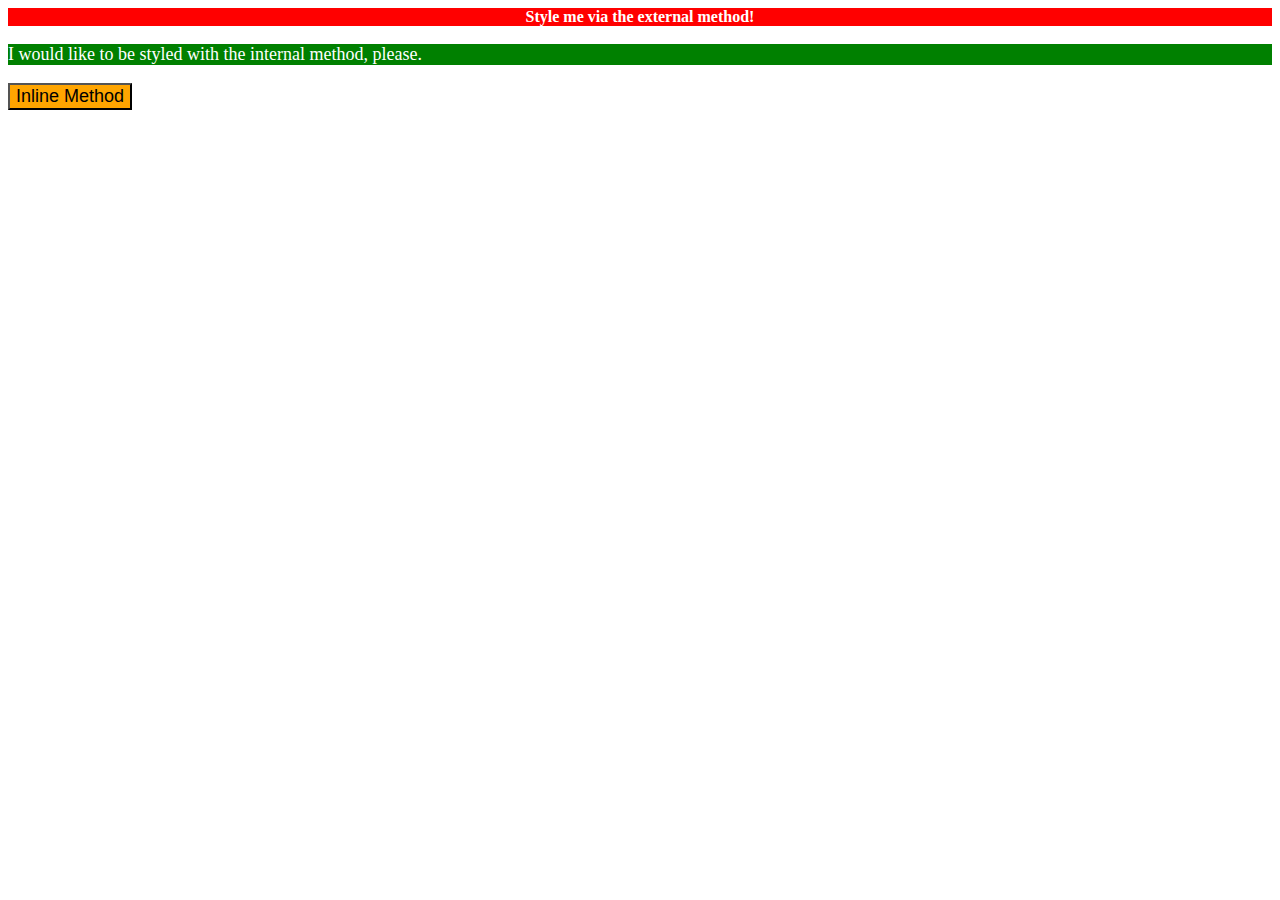
<file: foundations/intro-to-css/01-css-methods/index.html>
<!DOCTYPE html>
<html lang="en">
  <head>
    <meta charset="UTF-8">
    <meta http-equiv="X-UA-Compatible" content="IE=edge">
    <meta name="viewport" content="width=device-width, initial-scale=1.0">
    <link rel="stylesheet" href="style.css">
    <style>
      p {
        background-color: green;
        color: white;
        font-size: 18px;

      }
    </style>
    <title>Methods for Adding CSS</title>
  </head>
  <body>
    <div>Style me via the external method!</div>
    <p>I would like to be styled with the internal method, please.</p>

    <button style="background-color: orange; font-size: 18px;">Inline Method</button>
  </body>
</html>
</file>
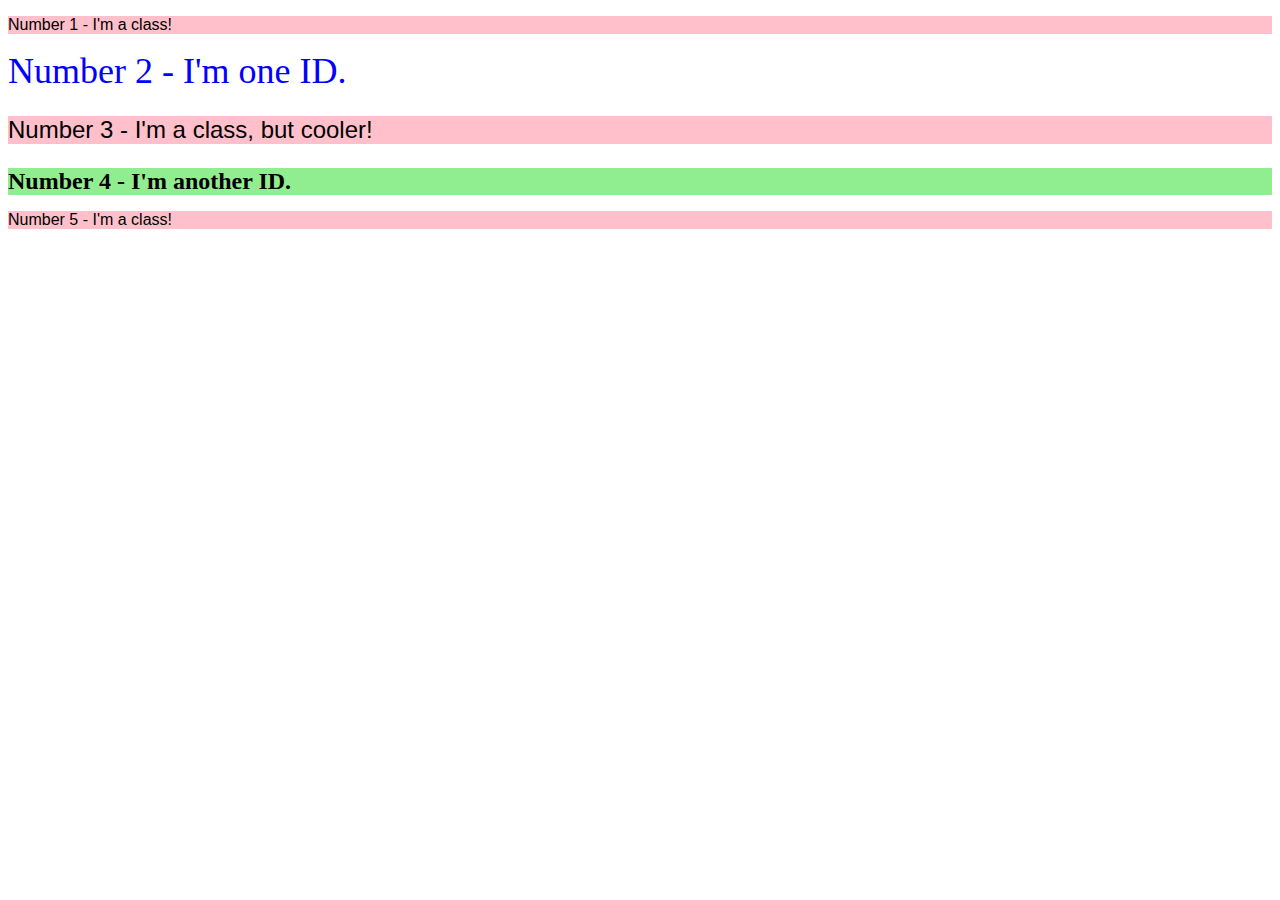
<file: foundations/intro-to-css/02-class-id-selectors/index.html>
<!DOCTYPE html>
<html lang="en">
  <head>
    <meta charset="UTF-8">
    <meta http-equiv="X-UA-Compatible" content="IE=edge">
    <meta name="viewport" content="width=device-width, initial-scale=1.0">
    <title>Class and ID Selectors</title>
    <link rel="stylesheet" href="style.css">
  </head>
  <body>
    <p>Number 1 - I'm a class!</p>
    <div id="two">Number 2 - I'm one ID.</div>
    <p class="adjust-font-size">Number 3 - I'm a class, but cooler!</p>
    <div id="four" class="adjust-font-size">Number 4 - I'm another ID.</div>
    <p>Number 5 - I'm a class!</p>
  </body>
</html>
</file>
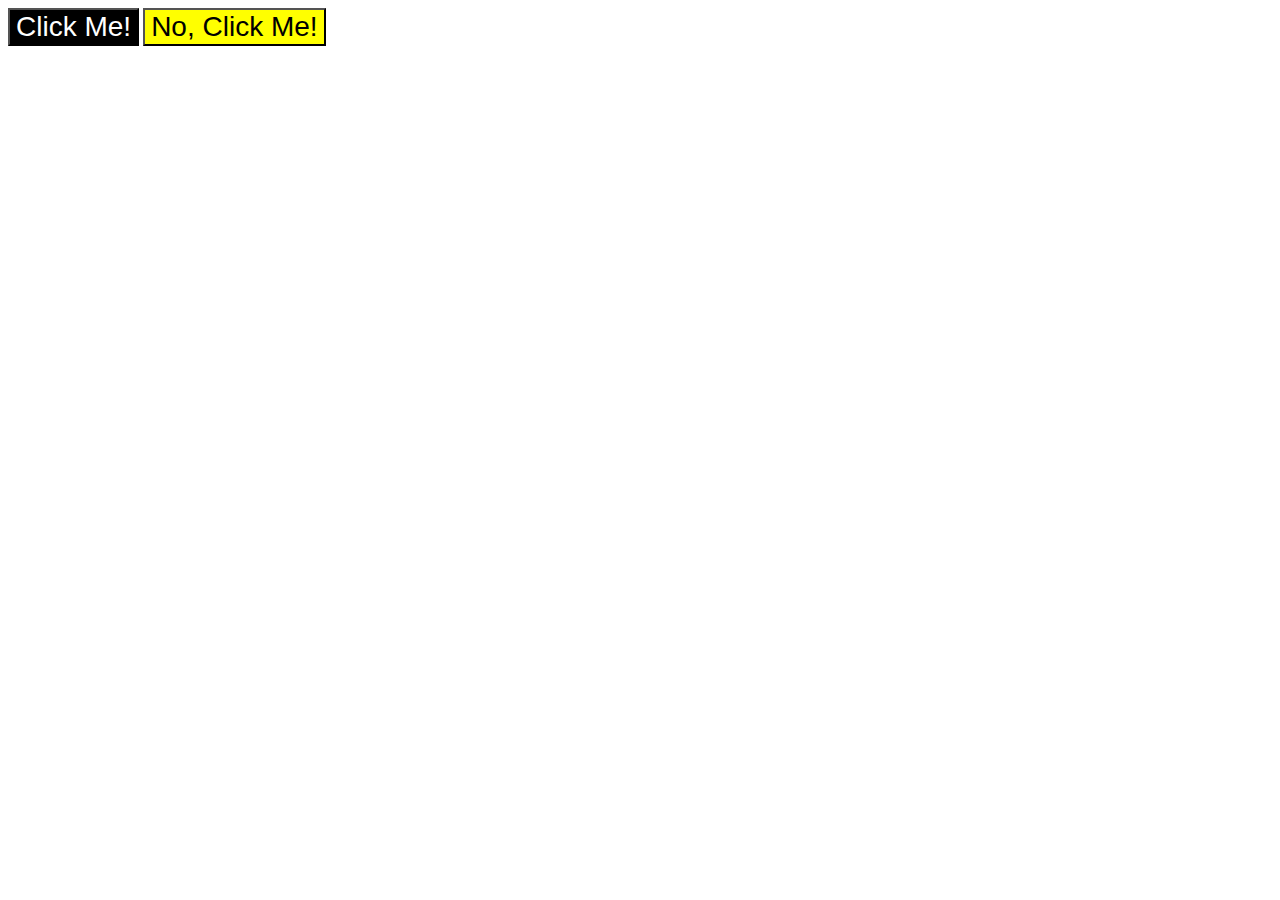
<file: foundations/intro-to-css/03-grouping-selectors/index.html>
<!DOCTYPE html>
<html lang="en">
  <head>
    <meta charset="UTF-8">
    <meta http-equiv="X-UA-Compatible" content="IE=edge">
    <meta name="viewport" content="width=device-width, initial-scale=1.0">
    <title>Grouping Selectors</title>
    <link rel="stylesheet" href="style.css">
  </head>
  <body>
    <button class="first">Click Me!</button>
    <button class="two">No, Click Me!</button>
  </body>
</html>
</file>
<file: foundations/intro-to-css/01-css-methods/style.css>
div {
    background-color: red;
    color: white;
    text-align: center;
    font-weight: bold;
    font: size 32px;
}
</file>
<file: foundations/intro-to-css/02-class-id-selectors/style.css>
p {
    background-color: pink;
    font-family: Verdana, "DejaVu", sans-serif;
}

#two {
    color: blue;
    font-size: 36px;
}
.adjust-font-size {
    font-size: 24px;
}
#four {
    background-color: lightgreen;
    font-weight: bold;
}
</file>
<file: foundations/intro-to-css/03-grouping-selectors/style.css>
.first,.two {
    font-size: 28px;
    font-family: Helvetica, "Times New Roman", sans-serif;
}

.first {
    background-color: black;
    color: white;
}
.two {
    background-color: yellow;
}
    /* Add CSS Styling */
</file>
